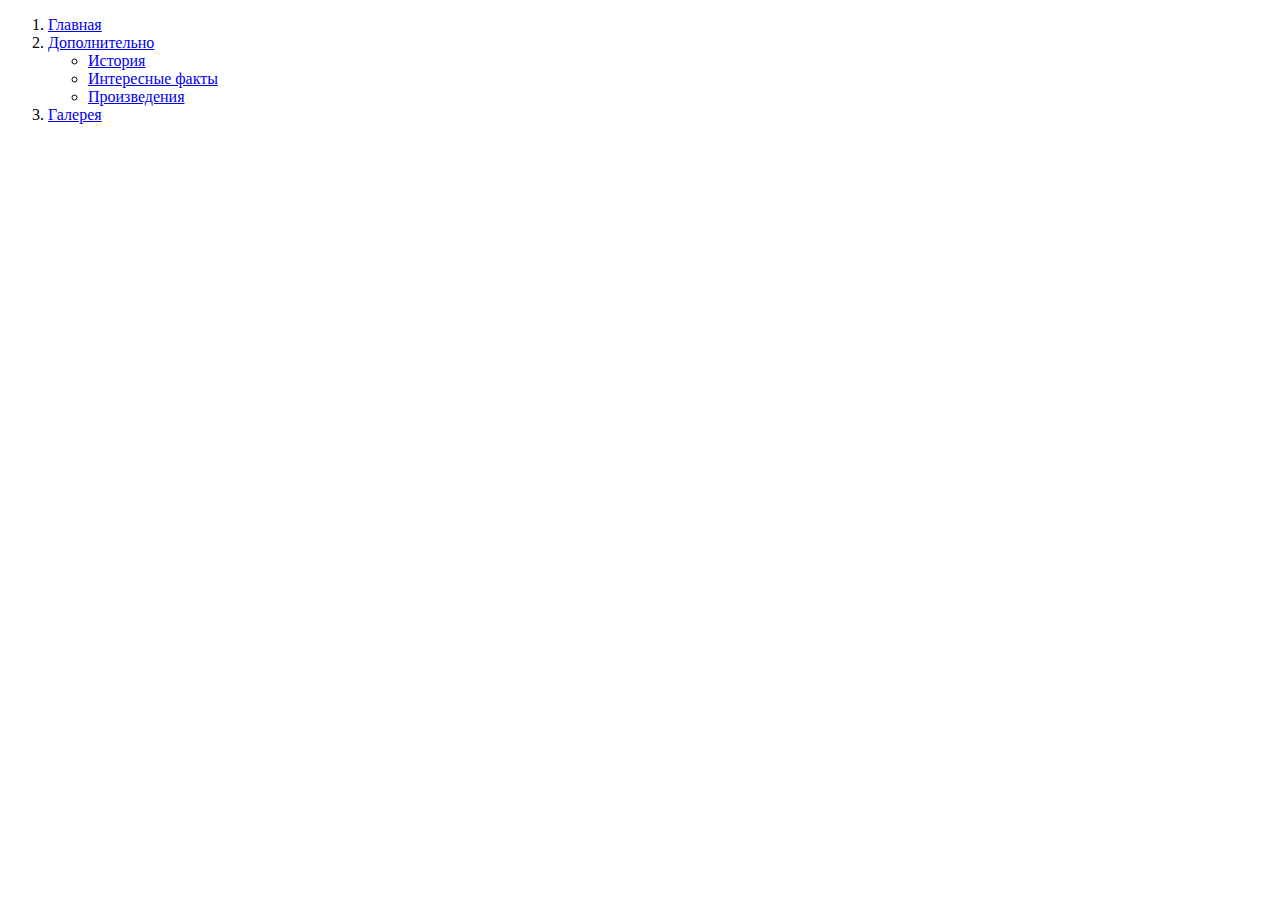
<file: menu.html>
<!DOCTYPE html>
<html lang="ru">
<head>
    <meta charset="UTF-8">
    <title>Меню</title>
</head>
	<body>
	<ol width="100%" height="100%">
		<li>
			<a href="content.html"  target="main">Главная</a>
		</li>
		<li>
			<a href="events.html"  target="main">Дополнительно</a>
			<ul>
				<li>
					<a href="events.html#history"  target="main">История</a>
				</li>
				<li>
					<a href="events.html#facts"  target="main">Интересные факты</a>
				</li>
				<li>
					<a href="events.html#works"  target="main">Произведения</a>
				</li>
			</ul>
		</li>
		<li>
			<a href="gallery.html" target="main">Галерея</a>
		</li>
	</ol>
	</body>
</html>
</file>
